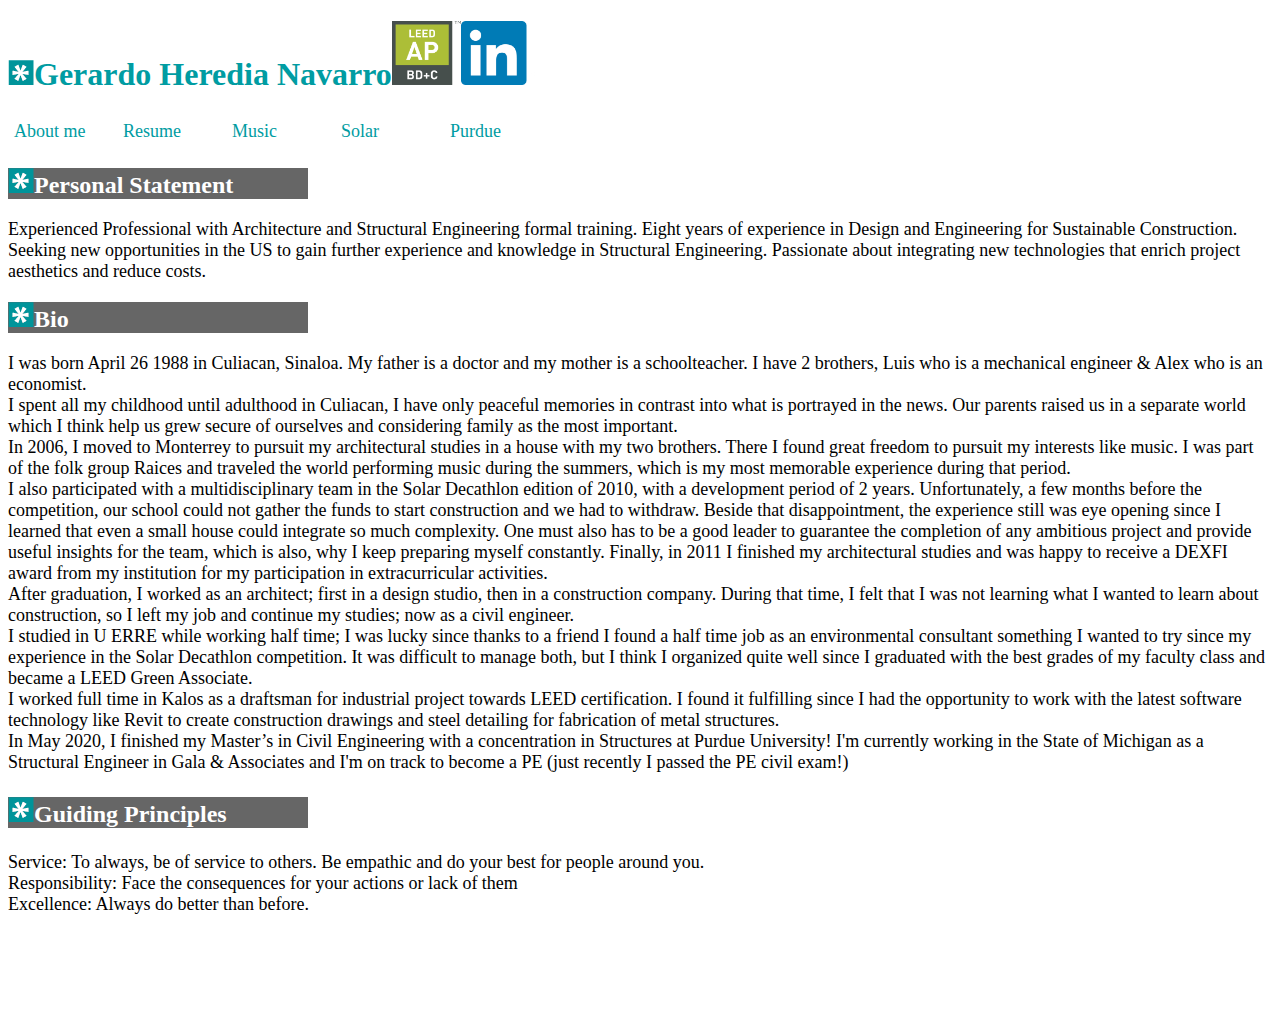
<file: index.html>
<!DOCTYPE html PUBLIC "-//W3C//DTD XHTML 1.0 Transitional//EN" "http://www.w3.org/TR/xhtml1/DTD/xhtml1-transitional.dtd">
<html xmlns="http://www.w3.org/1999/xhtml">
<head>
<!-- Global site tag (gtag.js) - Google Analytics -->
<script async src="https://www.googletagmanager.com/gtag/js?id=G-9MCH1Y77EP"></script>
<script>
  window.dataLayer = window.dataLayer || [];
  function gtag(){dataLayer.push(arguments);}
  gtag('js', new Date());

  gtag('config', 'G-9MCH1Y77EP');
</script>
<meta http-equiv="Content-Type" content="text/html; charset=utf-8" />
<title>About me</title>
<link href="EstilosCSS.css" rel="stylesheet" type="text/css" />
<style type="text/css">
a:link {
	color: #009CA2;
	text-decoration: none;
}
a:visited {
	text-decoration: none;
}
a:hover {
	text-decoration: underline;
	color: #0F4C81;
}
a:active {
	text-decoration: none;
	color: #666;
}
</style>
</head>

<body>
<h1 class="CVGreen"><img src="aster.png" width="26" height="25" alt="aster" />Gerardo Heredia Navarro<img src="leed-bd+c_rgb.png" width="69" height="64" alt="leed" /><a href="https://www.linkedin.com/in/gerardoheredia/"><img src="linkedin.png" width="74" height="64" alt="linkedin" /></a></h1>
<table width="550" border="0" cellspacing="5">
  <tr class="ParrafoM">
    <td width="100"><a href="index.html">About me</a></td>
    <td width="100"><a href="resume.html">Resume</a></td>
    <td width="100"><a href="music.html">Music</a></td>
    <td width="100"><a href="solar.html">Solar</a></td>
    <td width="100"><a href="purdue.html">Purdue</a></td>
  </tr>
</table>
<h2 class="Header2"><span class="CVGreen"><img src="aster.png" width="26" height="25" alt="aster" /></span>Personal Statement</h2>
<p class="ParrafoM">Experienced Professional with Architecture and Structural Engineering formal training. Eight years of experience in Design and Engineering for Sustainable Construction. Seeking new opportunities in the US to gain further experience and knowledge in Structural Engineering. Passionate about integrating new technologies that enrich project aesthetics and reduce costs. </p>
<h2 class="Header2"><span class="CVGreen"><img src="aster.png" width="26" height="25" alt="aster" /></span>Bio</h2>
<p class="ParrafoM">I was born  April 26 1988 in Culiacan, Sinaloa. My father is a doctor and my mother is a schoolteacher.  I have 2 brothers, Luis who is a mechanical engineer &amp; Alex who is an  economist.<br />
  I spent all  my childhood until adulthood in Culiacan, I have only peaceful memories in  contrast into what is portrayed in the news. Our parents raised us in a  separate world which I think help us grew secure of ourselves and considering  family as the most important.<br />
  In 2006, I  moved to Monterrey to pursuit my architectural studies in a house with my two  brothers. There I found great freedom to pursuit my interests like music. I was  part of the folk group Raices and traveled the world performing music during  the summers, which is my most memorable experience during that period.<br />
  I also participated  with a multidisciplinary team in the Solar Decathlon edition of 2010, with a  development period of 2 years. Unfortunately, a few months before the  competition, our school could not gather the funds to start construction and we  had to withdraw. Beside that disappointment, the experience still was eye  opening since I learned that even a small house could integrate so much  complexity. One must also has to be a good leader to guarantee the completion  of any ambitious project and provide useful insights for the team, which is also,  why I keep preparing myself constantly. Finally, in 2011 I finished my  architectural studies and was happy to receive a DEXFI award from my  institution for my participation in extracurricular activities.<br />
  After graduation,  I worked as an architect; first in a design studio, then in a construction  company. During that time, I felt that I was not learning what I wanted to  learn about construction, so I left my job and continue my studies; now as a  civil engineer. <br />
  I studied  in U ERRE while working half time; I was lucky since thanks to a friend I found  a half time job as an environmental consultant something I wanted to try since  my experience in the Solar Decathlon competition. It was difficult to manage  both, but I think I organized quite well since I graduated with the best grades  of my faculty class and became a LEED Green Associate.<br />
  I worked  full time in Kalos as a draftsman for industrial project towards LEED  certification. I found it fulfilling since I had the opportunity to work with  the latest software technology like Revit to create construction drawings and  steel detailing for fabrication of metal structures. <br />
In May 2020, I finished my Master’s in Civil Engineering with a  concentration in Structures at Purdue University!
I'm currently working in the State of Michigan as a Structural Engineer in Gala & Associates and I'm on track to become a PE (just recently I passed the PE civil exam!)</p>
<p class="Header2"><strong><span class="CVGreen"><img src="aster.png" width="26" height="25" alt="aster" /></span>Guiding Principles</strong></p>
<p class="ParrafoM">Service: To  always, be of service to others. Be empathic and do your best for people around  you.<br />
Responsibility:  Face the consequences for your actions or lack of them<br />
Excellence:  Always do better than before.</p>
<p><br />
</p>
<p>&nbsp;</p>
<p>&nbsp;</p>
</body>
</html>
</file>
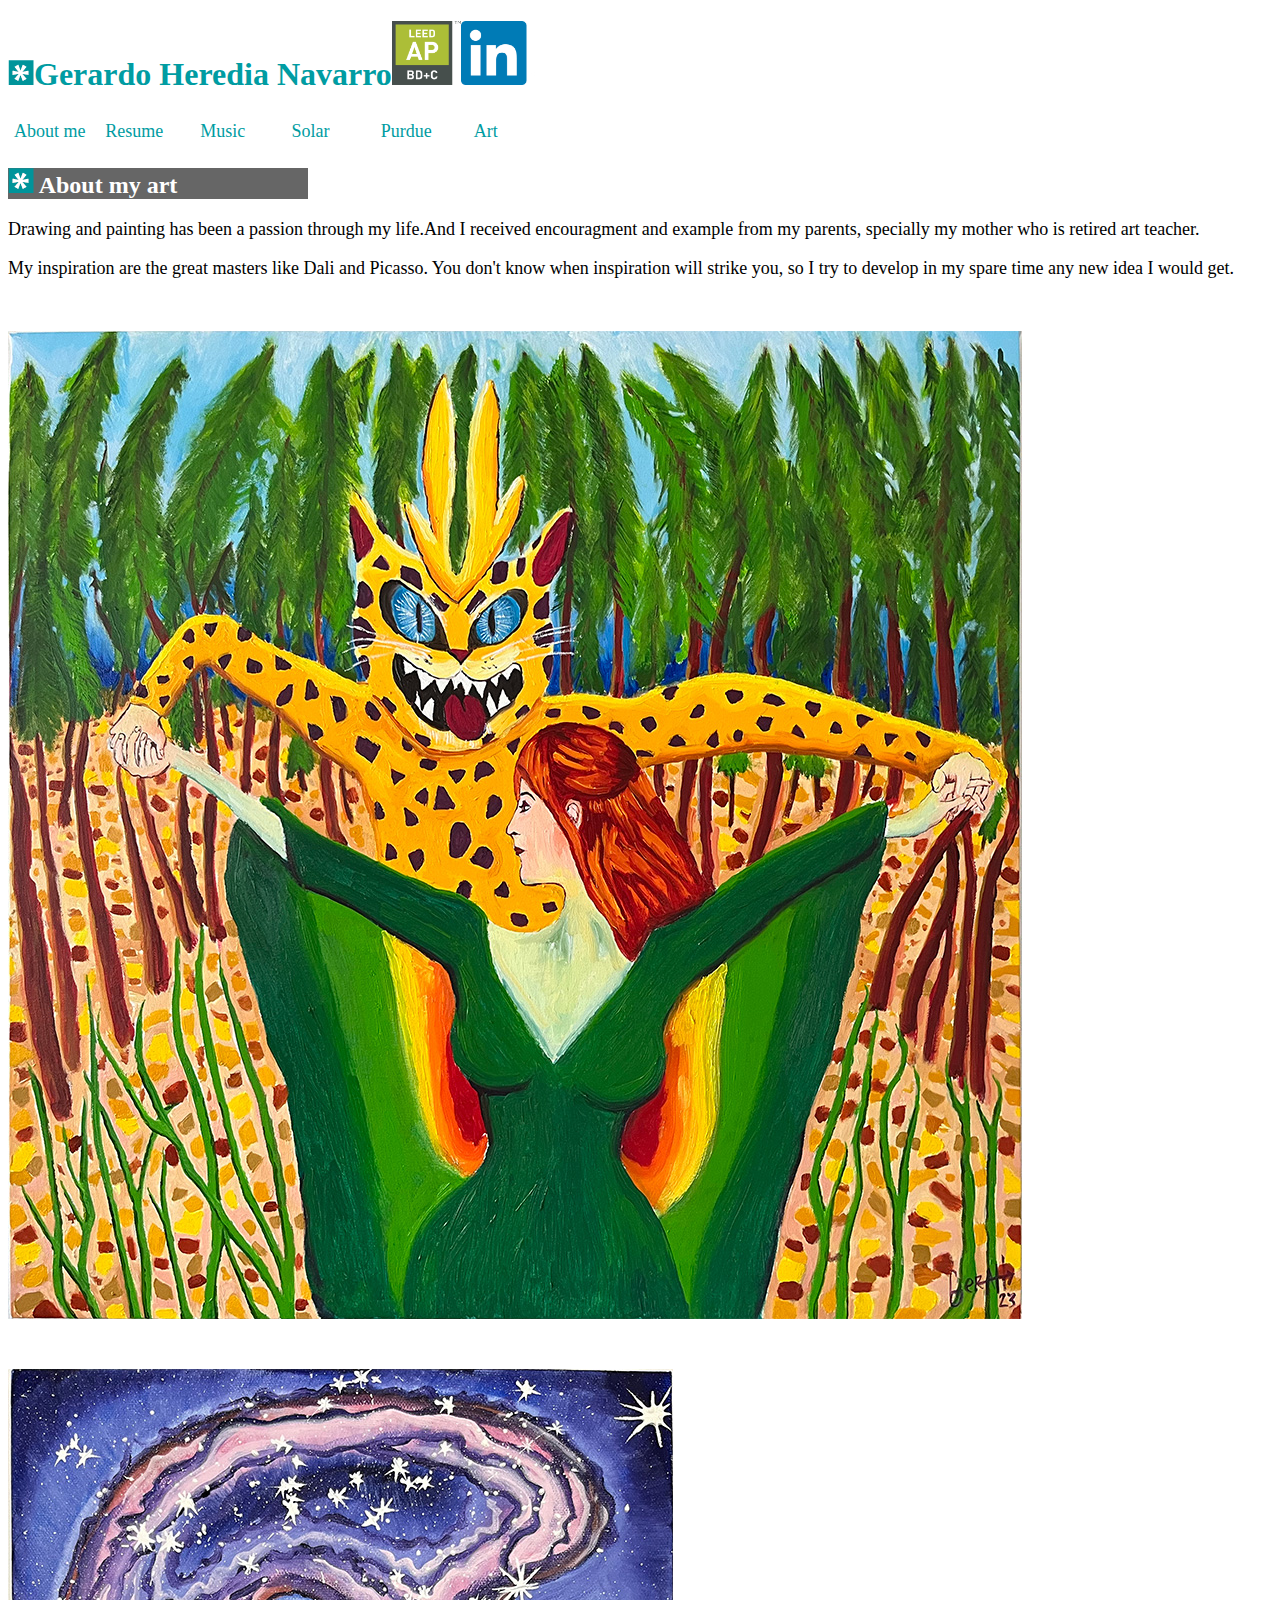
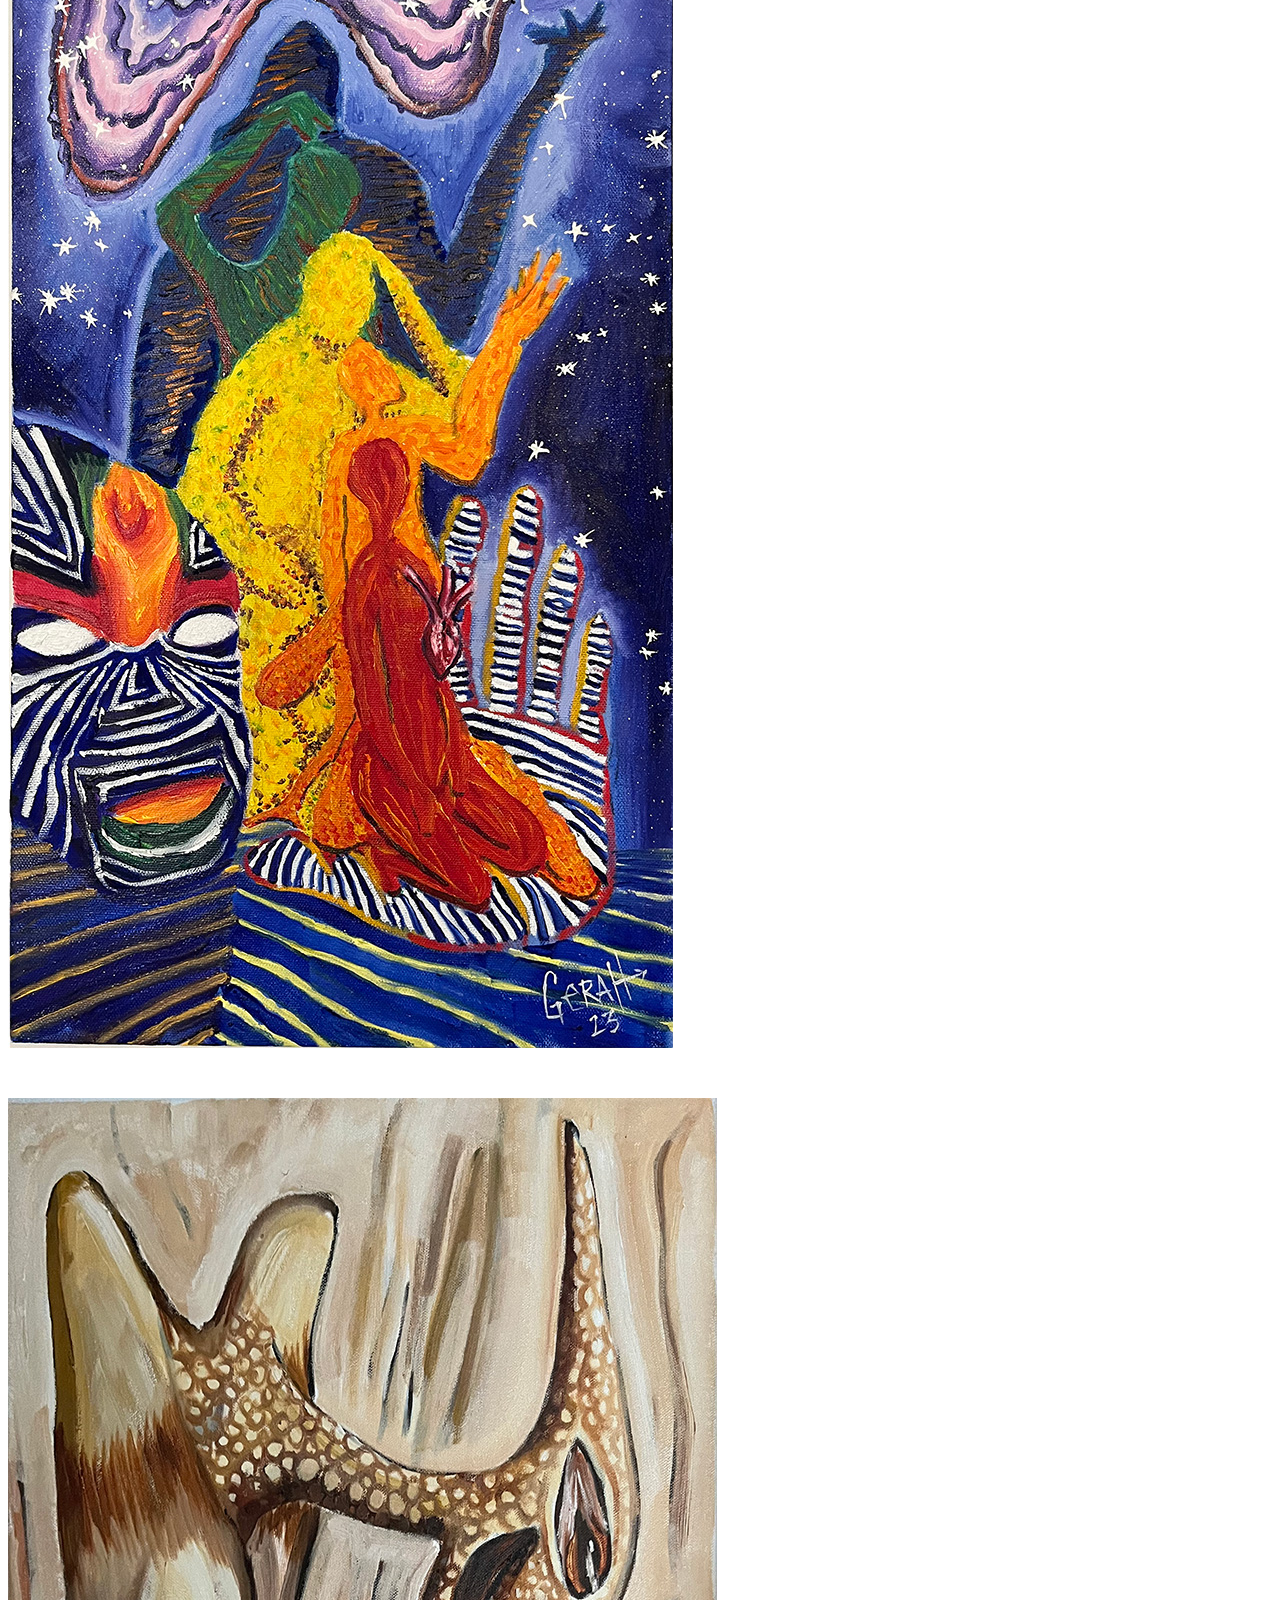
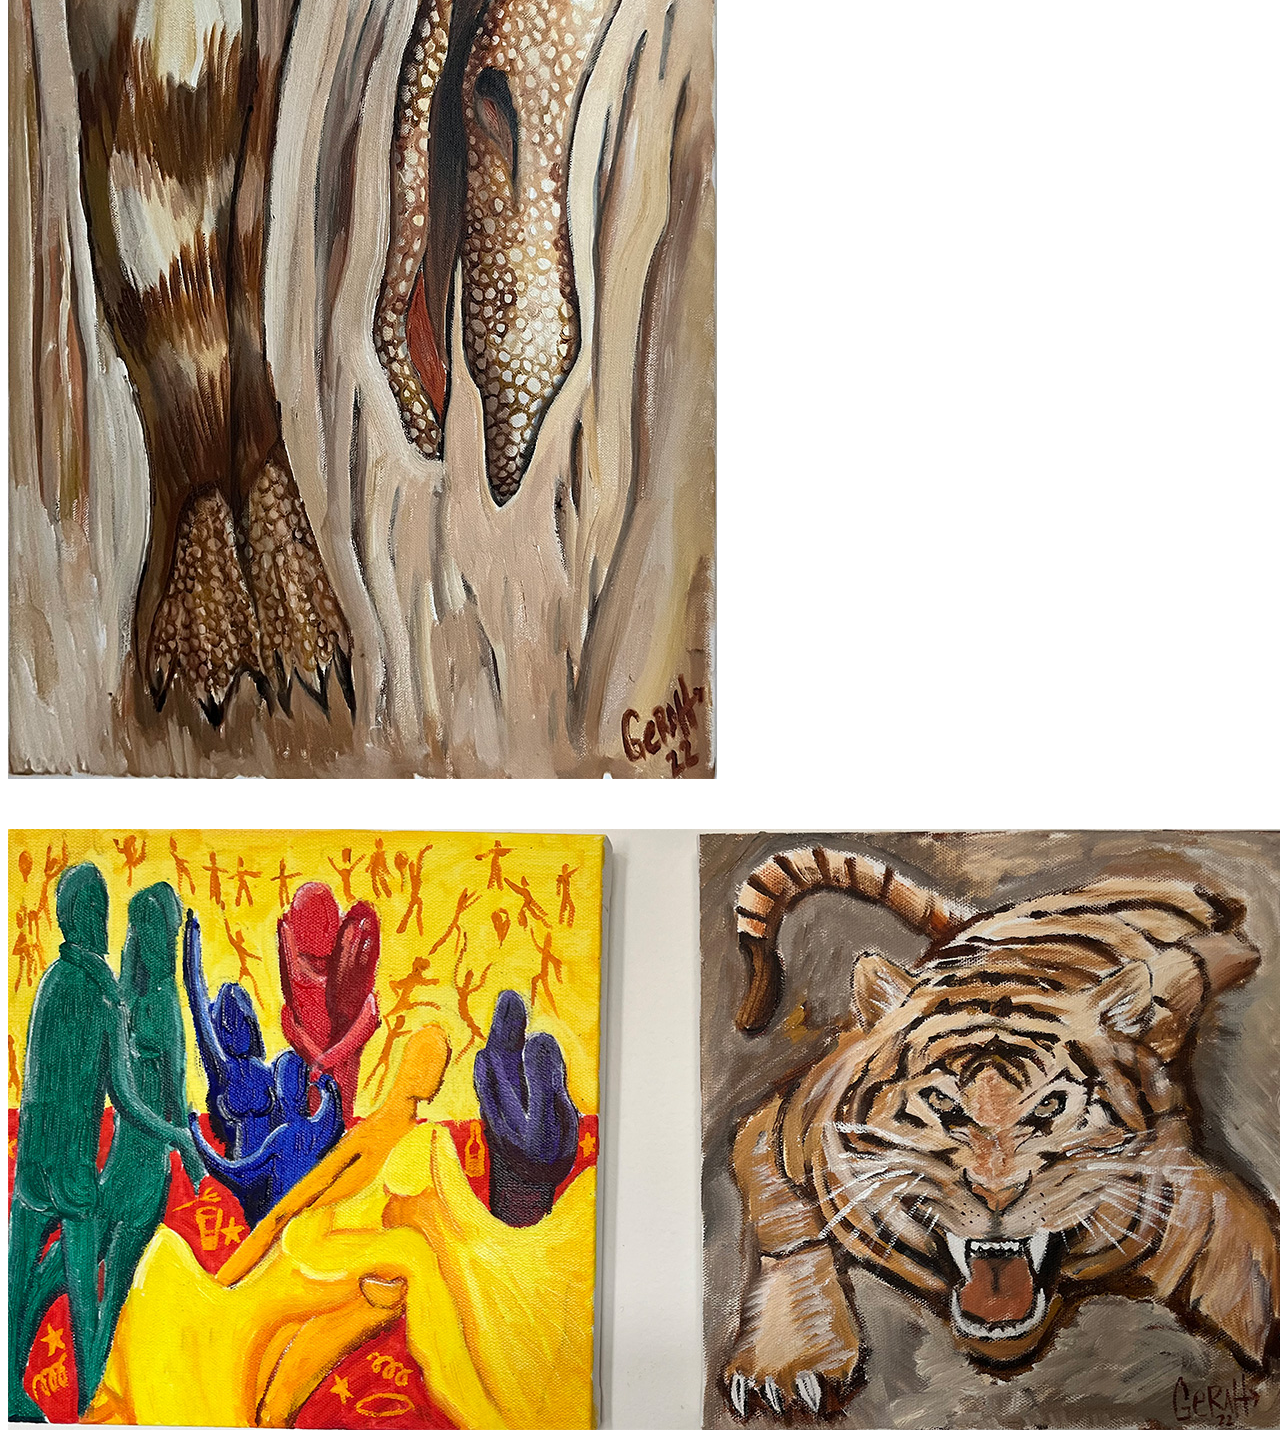
<file: art.html>
<!DOCTYPE html PUBLIC "-//W3C//DTD XHTML 1.0 Transitional//EN" "http://www.w3.org/TR/xhtml1/DTD/xhtml1-transitional.dtd">
<html xmlns="http://www.w3.org/1999/xhtml">
<head>
<meta http-equiv="Content-Type" content="text/html; charset=utf-8" />
<title>Art</title>
<link href="EstilosCSS.css" rel="stylesheet" type="text/css" />
<style type="text/css">
a:link {
	color: #009CA2;
	text-decoration: none;
}
a:visited {
	text-decoration: none;
}
a:hover {
	text-decoration: underline;
	color: #0F4C81;
}
a:active {
	text-decoration: none;
	color: #666;
}
</style>
</head>

<body>
<h1 class="CVGreen"><img src="aster.png" width="26" height="25" alt="aster" />Gerardo Heredia Navarro<img src="leed-bd+c_rgb.png" width="69" height="64" alt="leed" /><a href="https://www.linkedin.com/in/gerardoheredia/"><img src="linkedin.png" width="74" height="64" alt="linkedin" /></a></h1>
<table width="550" border="0" cellspacing="5">
  <tr class="ParrafoM">
    <td width="100"><a href="index.html">About me</a></td>
    <td width="100"><a href="resume.html">Resume</a></td>
    <td width="100"><a href="music.html">Music</a></td>
    <td width="100"><a href="solar.html">Solar</a></td>
    <td width="100"><a href="purdue.html">Purdue</a></td>
	<td width="100"><a href="art.html">Art</a></td>
  </tr>
</table>
<h2 class="Header2"><img src="aster.png" alt="aster" width="26" height="25" hspace="0" vspace="0" /> About my art</h2>
<p class="ParrafoM">Drawing and painting has been a passion through my life.And I received encouragment and example from my parents, specially my mother who is retired art teacher.</p>
<p class="ParrafoM"><span class="ParrafoM"><span class="ParrafoM">  My inspiration are the great masters like Dali and Picasso. You don't know when inspiration will strike you, so I try to develop in my spare time any new idea I would get.&nbsp;&nbsp;</span></span></p>
<p><br />
</p>
<img src="art-tecuan.jpg" width="1014" height="988" alt=""/>

<p><br />
</p>
<img src="art-spwh.jpg" width="665" height="1279" alt=""/>
<p>&nbsp;</p>
<img src="art-ptero.jpg" width="709" height="1281" alt=""/>
<p>&nbsp;</p>
<img src="art-tn.jpg" width="1289" height="601" alt=""/>
</body>
</html>
</file>
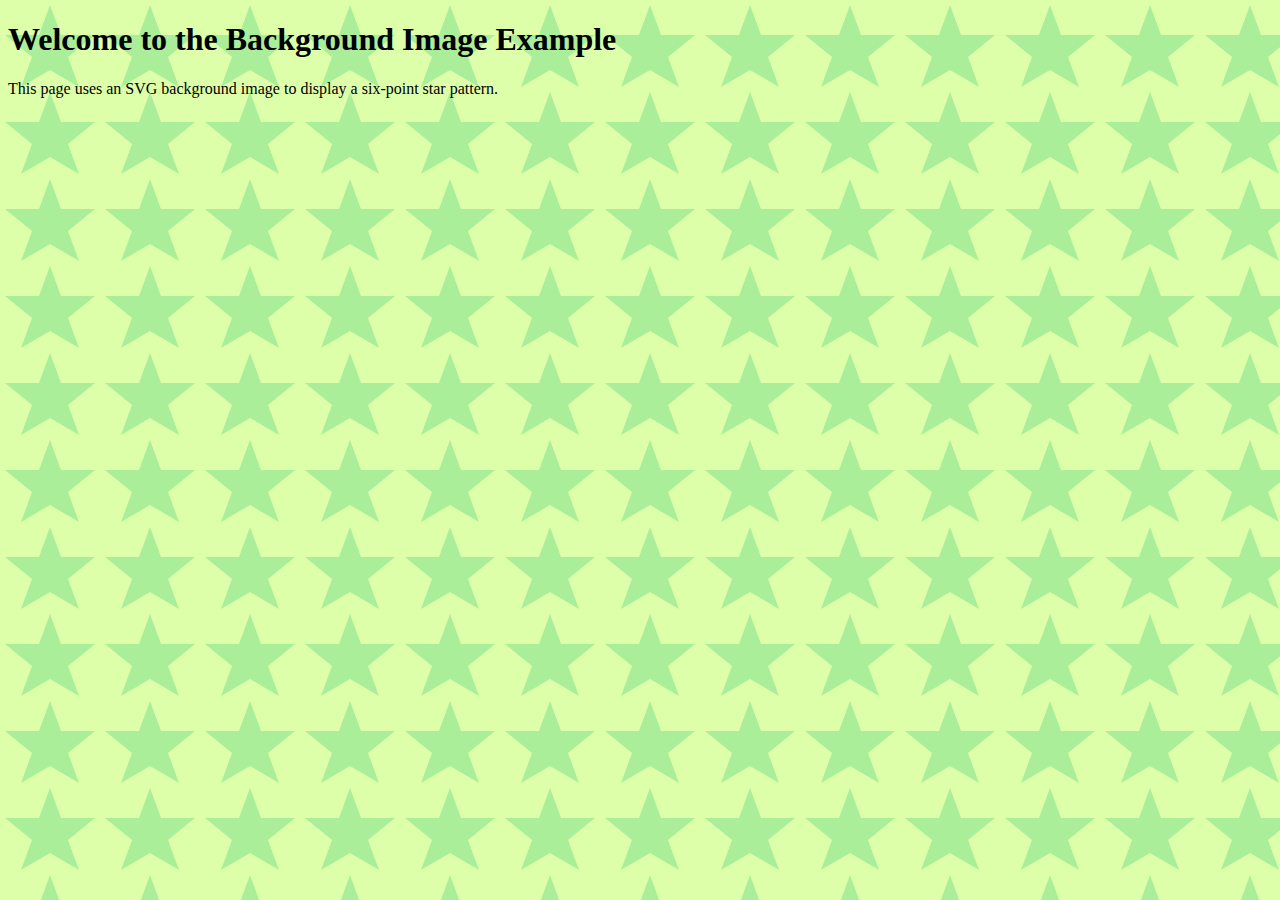
<file: index2.html>
<!DOCTYPE html>
<html lang="en">
<head>
    <meta charset="UTF-8">
    <meta name="viewport" content="width=device-width, initial-scale=1.0">
    <title>Background Image Example</title>
    <link rel="stylesheet" href="style.css">
</head>
<body>
    <h1>Welcome to the Background Image Example</h1>
    <p>This page uses an SVG background image to display a six-point star pattern.</p>
</body>
</html>
</file>
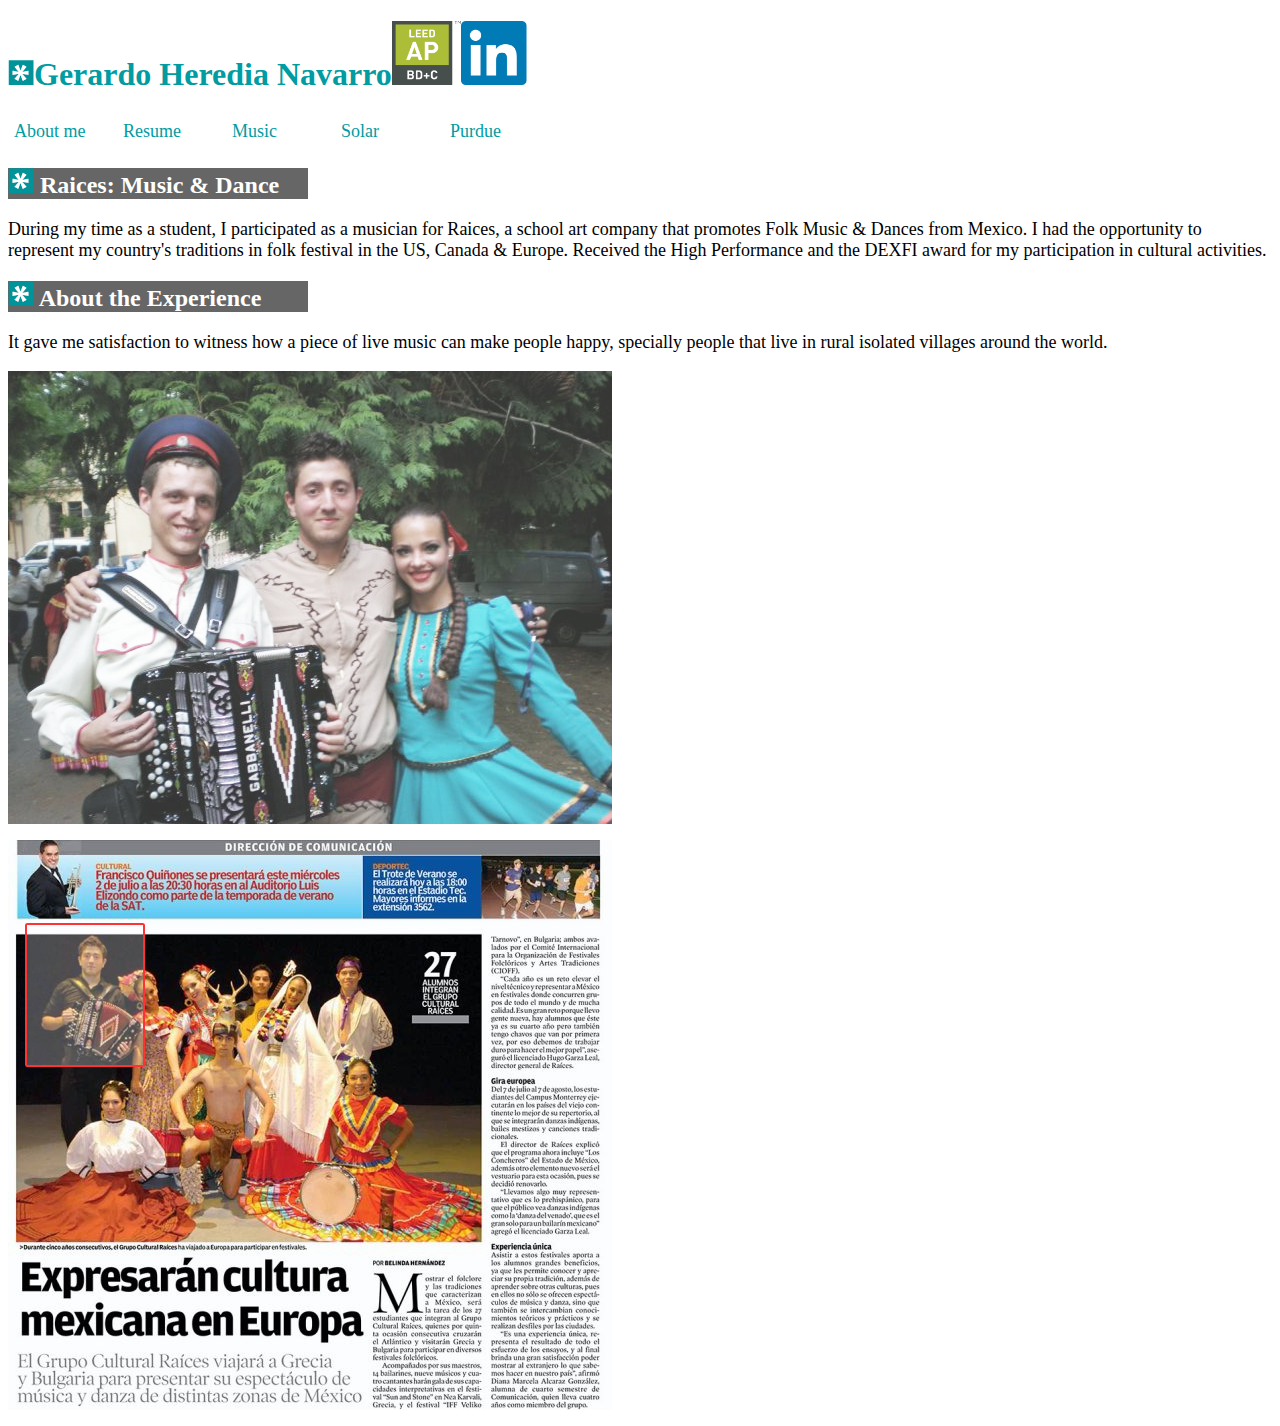
<file: music.html>
<!DOCTYPE html PUBLIC "-//W3C//DTD XHTML 1.0 Transitional//EN" "http://www.w3.org/TR/xhtml1/DTD/xhtml1-transitional.dtd">
<html xmlns="http://www.w3.org/1999/xhtml">
<head>
<meta http-equiv="Content-Type" content="text/html; charset=utf-8" />
<title>Raices</title>
<link href="EstilosCSS.css" rel="stylesheet" type="text/css" />
<style type="text/css">
a:link {
	color: #009CA2;
	text-decoration: none;
}
a:visited {
	text-decoration: none;
}
a:hover {
	text-decoration: underline;
	color: #0F4C81;
}
a:active {
	text-decoration: none;
	color: #666;
}
</style>
</head>

<body>
<h1 class="CVGreen"><img src="aster.png" width="26" height="25" alt="aster" />Gerardo Heredia Navarro<img src="leed-bd+c_rgb.png" width="69" height="64" alt="leed" /><a href="https://www.linkedin.com/in/gerardoheredia/"><img src="linkedin.png" width="74" height="64" alt="linkedin" /></a></h1>
<table width="550" border="0" cellspacing="5">
  <tr class="ParrafoM">
    <td width="100"><a href="index.html">About me</a></td>
    <td width="100"><a href="resume.html">Resume</a></td>
    <td width="100"><a href="music.html">Music</a></td>
    <td width="100"><a href="solar.html">Solar</a></td>
    <td width="100"><a href="purdue.html">Purdue</a></td>
  </tr>
</table>
<h2 class="Header2"><img src="aster.png" alt="aster" width="26" height="25" hspace="0" vspace="0" /> Raices: Music &amp; Dance</h2>
<p class="ParrafoM">During my time as a student, I participated as a musician for Raices, a school art company that promotes Folk Music &amp; Dances from Mexico.  I had the opportunity to represent my country's traditions in folk festival in the US, Canada &amp; Europe. Received the High Performance and the DEXFI award for my participation in cultural activities. </p>
<h2 class="Header2"><img src="aster.png" alt="aster" width="26" height="25" hspace="0" vspace="0" /> About the Experience</h2>
<p class="ParrafoM">It  gave me satisfaction to witness how a piece of live music can make people happy,  specially people that live in rural isolated villages around the world.</p>
<p><img src="Raices2.jpg" width="604" height="453" alt="Raices2" /></p>
<p><img src="Raices1.jpg" width="604" height="570" alt="Raices1" /></p>
</body>
</html>
</file>
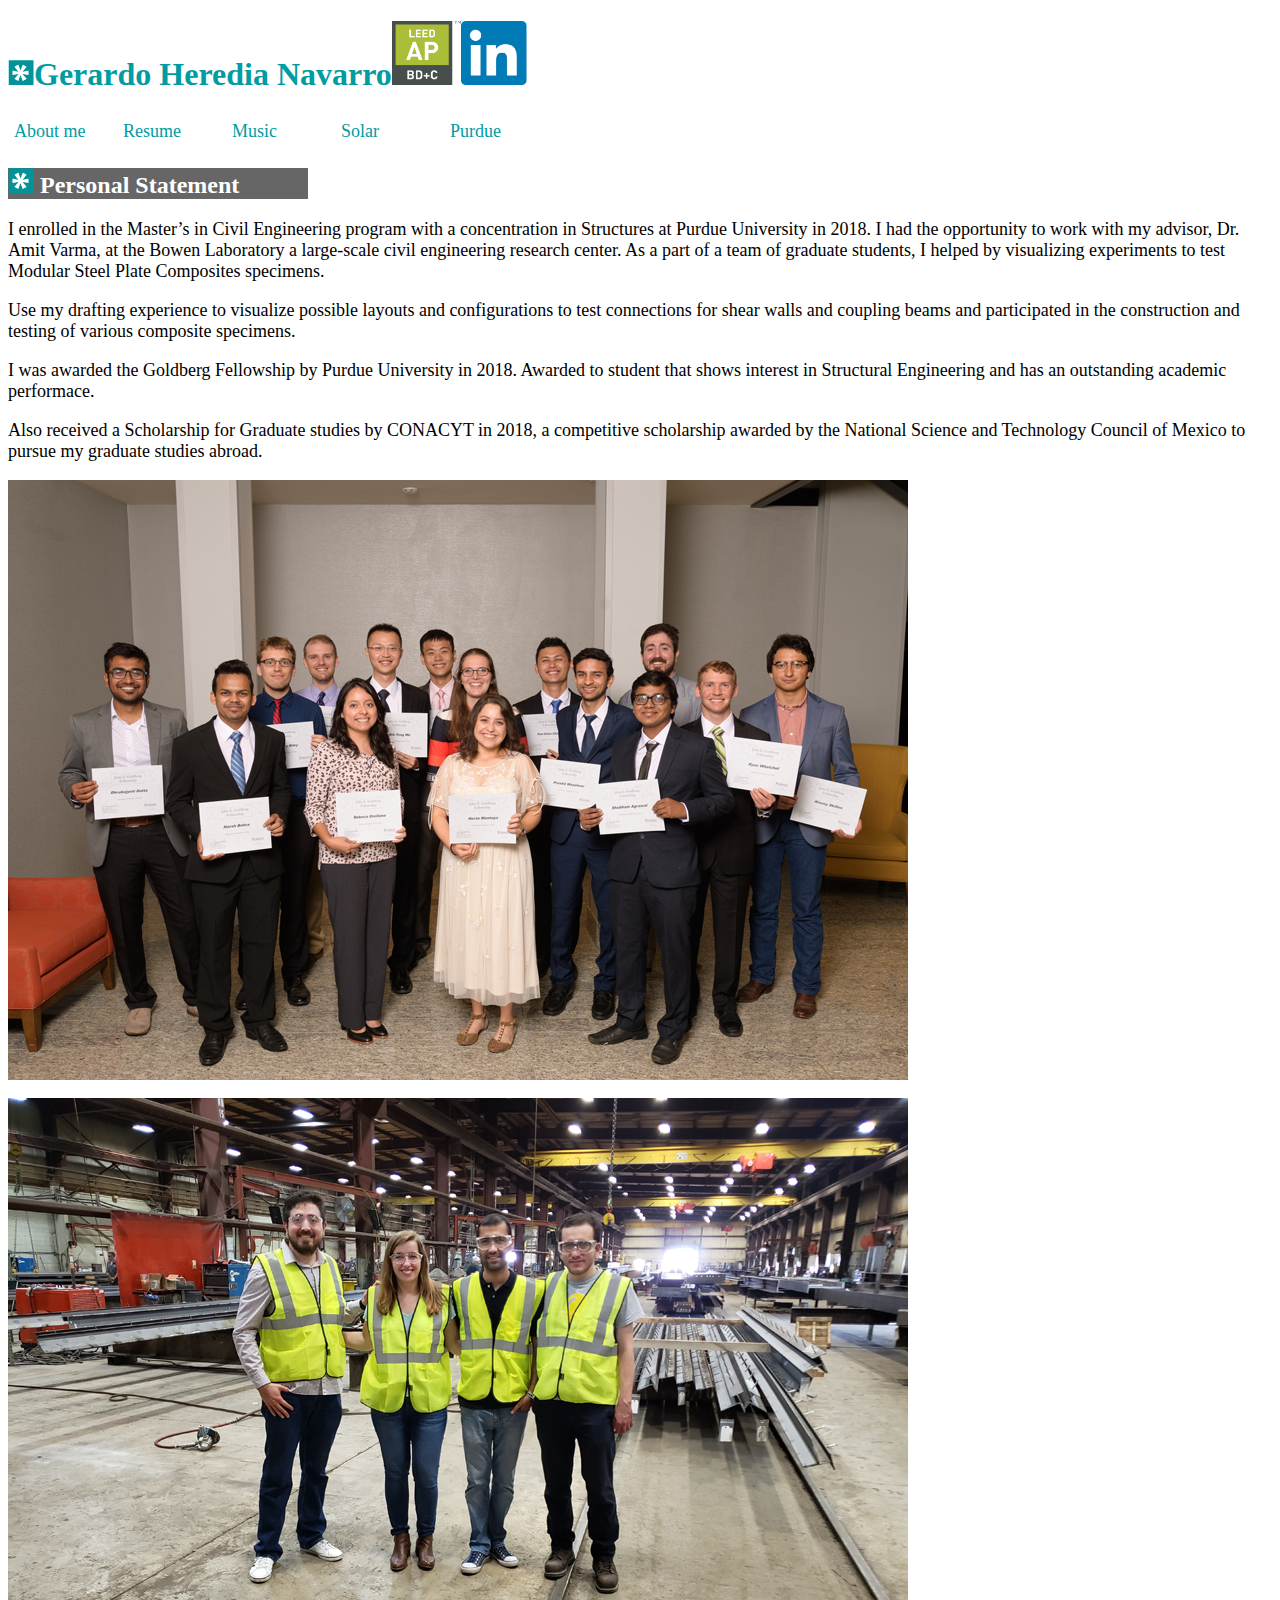
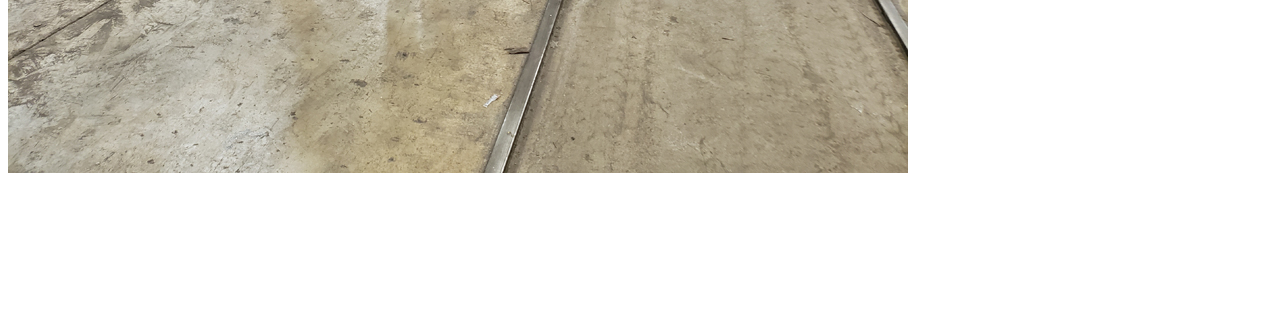
<file: purdue.html>
<!DOCTYPE html PUBLIC "-//W3C//DTD XHTML 1.0 Transitional//EN" "http://www.w3.org/TR/xhtml1/DTD/xhtml1-transitional.dtd">
<html xmlns="http://www.w3.org/1999/xhtml">
<head>
<!-- Global site tag (gtag.js) - Google Analytics -->
<script async src="https://www.googletagmanager.com/gtag/js?id=G-9MCH1Y77EP"></script>
<script>
  window.dataLayer = window.dataLayer || [];
  function gtag(){dataLayer.push(arguments);}
  gtag('js', new Date());

  gtag('config', 'G-9MCH1Y77EP');
</script>
<meta http-equiv="Content-Type" content="text/html; charset=utf-8" />
<title>Purdue University</title>
<link href="EstilosCSS.css" rel="stylesheet" type="text/css" />
<style type="text/css">
a:link {
	color: #009CA2;
	text-decoration: none;
}
a:visited {
	text-decoration: none;
}
a:hover {
	text-decoration: underline;
	color: #0F4C81;
}
a:active {
	text-decoration: none;
	color: #666;
}
</style>
</head>

<body>
<h1 class="CVGreen"><img src="aster.png" width="26" height="25" alt="aster" />Gerardo Heredia Navarro<img src="leed-bd+c_rgb.png" width="69" height="64" alt="leed" /><a href="https://www.linkedin.com/in/gerardoheredia/"><img src="linkedin.png" width="74" height="64" alt="linkedin" /></a></h1>
<table width="550" border="0" cellspacing="5">
  <tr class="ParrafoM">
    <td width="100"><a href="index.html">About me</a></td>
    <td width="100"><a href="resume.html">Resume</a></td>
    <td width="100"><a href="music.html">Music</a></td>
    <td width="100"><a href="solar.html">Solar</a></td>
    <td width="100"><a href="purdue.html">Purdue</a></td>
  </tr>
</table>
<h2 class="Header2"><img src="aster.png" alt="aster" width="26" height="25" hspace="0" vspace="0" /> Personal Statement</h2>
<p class="ParrafoM">I enrolled in the Master’s in Civil Engineering program with a  concentration in Structures at Purdue University in 2018. I had the opportunity to work with<span class="ParrafoM"><span class="ParrafoM"> my advisor, Dr. Amit Varma, at the Bowen Laboratory a large-scale civil engineering research center. As a part of a team of graduate students, I helped by visualizing experiments to test Modular Steel Plate Composites specimens. </span></span></p>
<p class="ParrafoM"><span class="ParrafoM"><span class="ParrafoM">  Use my drafting experience to visualize possible layouts and configurations to test connections for shear walls and coupling beams and participated in the construction and testing of various composite specimens.</span></span></p>
<p class="ParrafoM">I was awarded the Goldberg Fellowship by  Purdue University in 2018.   Awarded to student that shows interest in Structural Engineering and has an outstanding academic performace.</p>
<p class="ParrafoM"> Also received a Scholarship for Graduate studies by  CONACYT in 2018, a competitive scholarship awarded by the National Science and Technology Council of Mexico to pursue my graduate studies abroad.</p>
<p class="ParrafoM"><img src="Purdue2.jpg" width="900" height="600" alt="Purdue2" /></p>
<p class="ParrafoM"><img src="Purdue1.jpg" width="900" height="675" alt="Purdue 1" /></p>
<p><br />
</p>
<p><br />
</p>
<p>&nbsp;</p>
<p>&nbsp;</p>
</body>
</html>
</file>
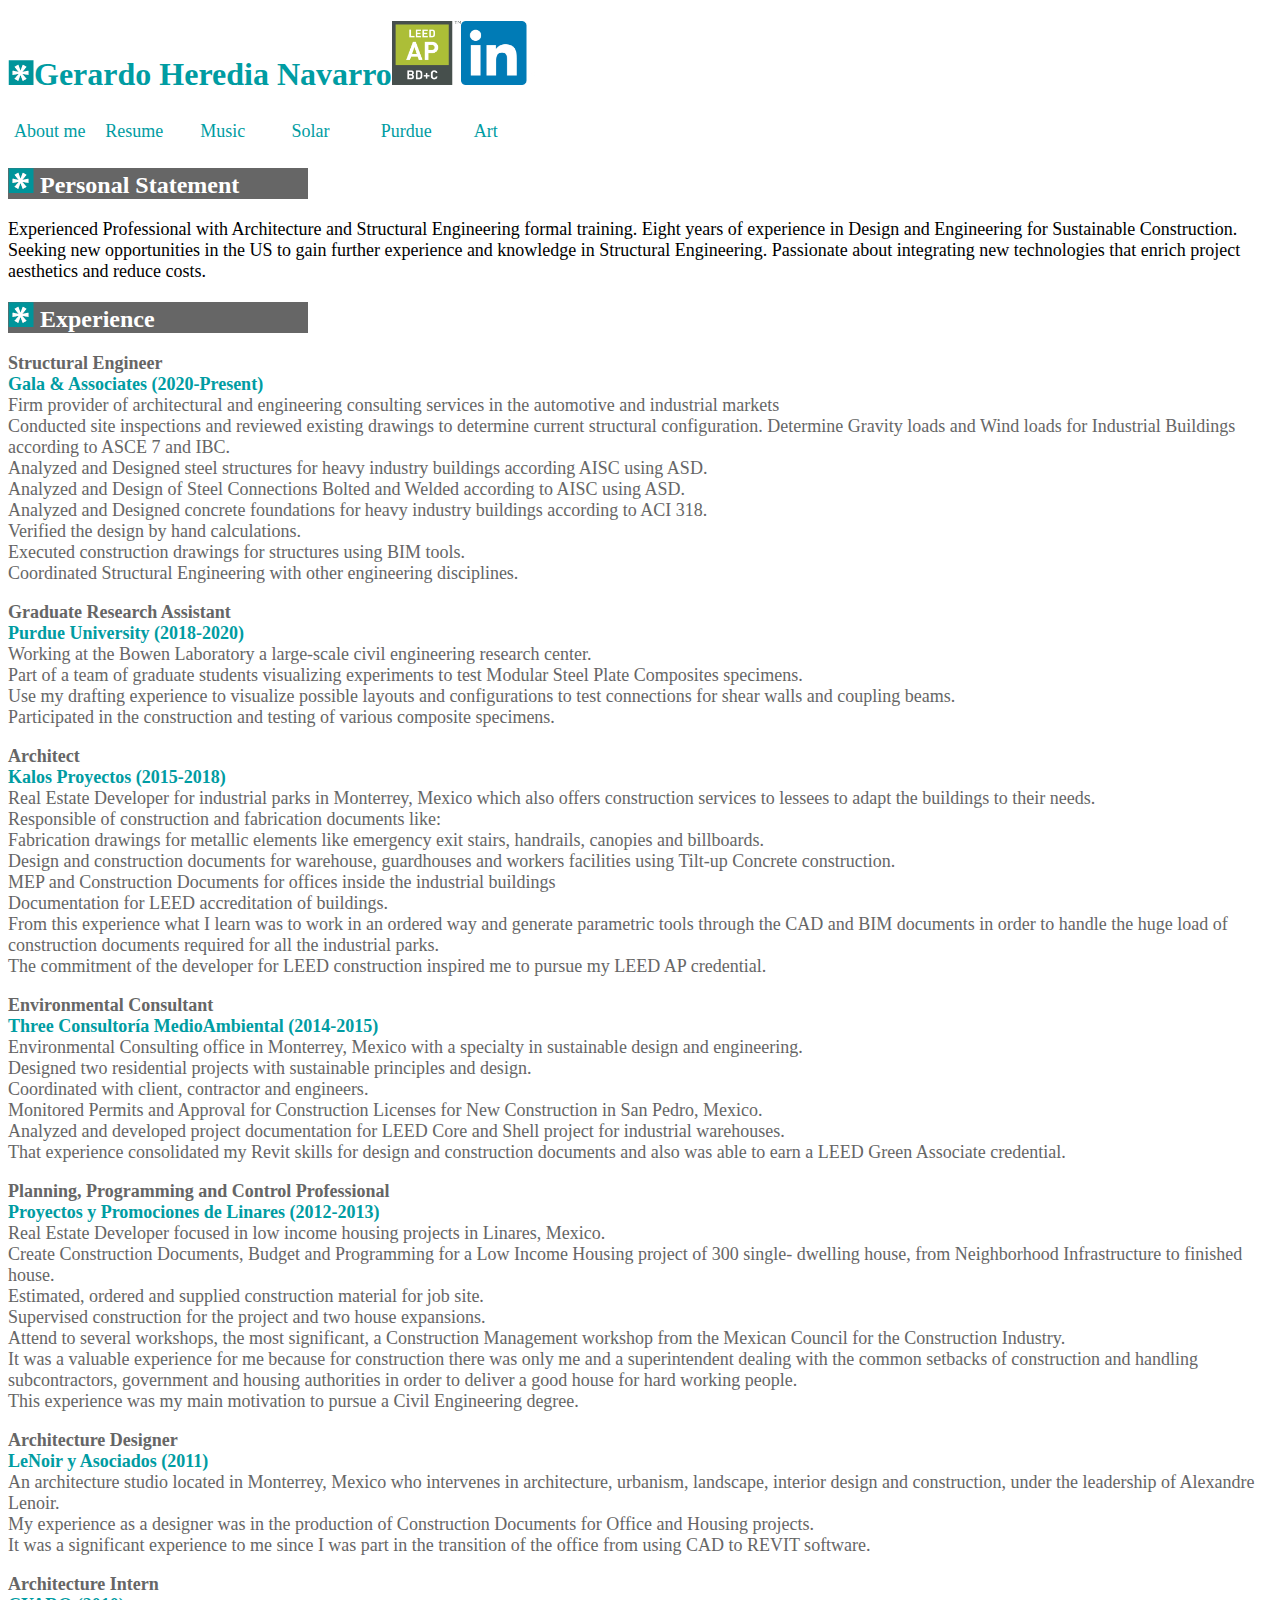
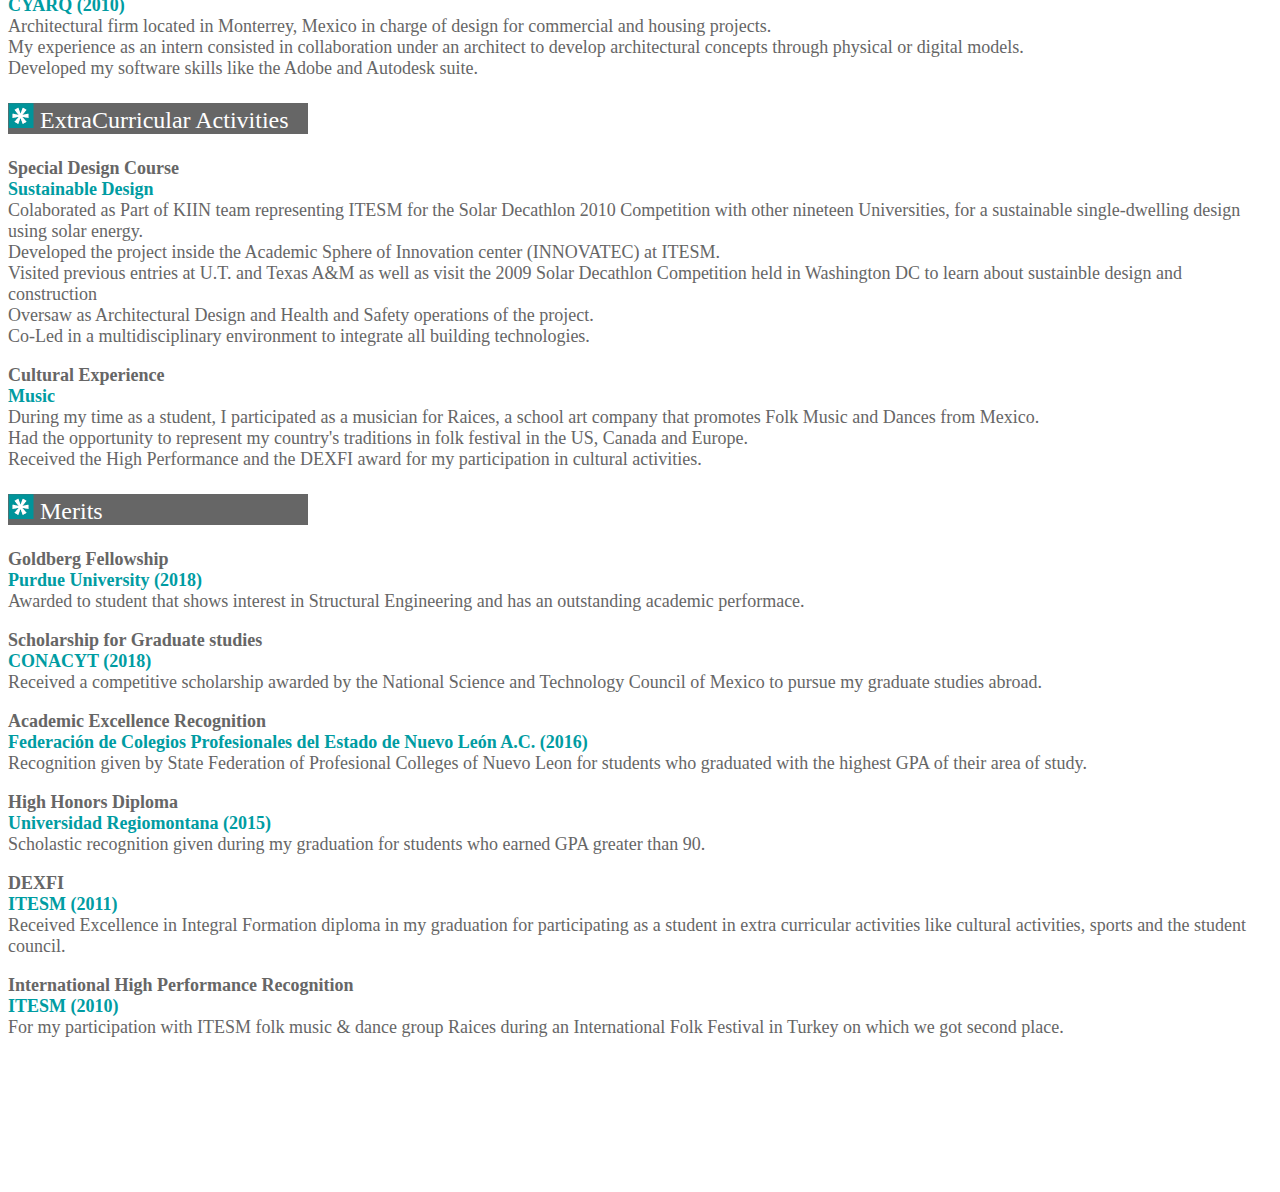
<file: resume.html>
<!DOCTYPE html PUBLIC "-//W3C//DTD XHTML 1.0 Transitional//EN" "http://www.w3.org/TR/xhtml1/DTD/xhtml1-transitional.dtd">
<html xmlns="http://www.w3.org/1999/xhtml">
<head>
<meta http-equiv="Content-Type" content="text/html; charset=utf-8" />
<title>Resume</title>
<link href="EstilosCSS.css" rel="stylesheet" type="text/css" />
<style type="text/css">
a:link {
	color: #009CA2;
	text-decoration: none;
}
a:visited {
	text-decoration: none;
}
a:hover {
	text-decoration: underline;
	color: #0F4C81;
}
a:active {
	text-decoration: none;
	color: #666;
}
</style>
</head>

<body>
<h1 class="CVGreen"><img src="aster.png" width="26" height="25" alt="aster" />Gerardo Heredia Navarro<img src="leed-bd+c_rgb.png" width="69" height="64" alt="leed" /><a href="https://www.linkedin.com/in/gerardoheredia/"><img src="linkedin.png" width="74" height="64" alt="linkedin" /></a></h1>
<table width="550" border="0" cellspacing="5">
  <tr class="ParrafoM">
    <td width="100"><a href="index.html">About me</a></td>
    <td width="100"><a href="resume.html">Resume</a></td>
    <td width="100"><a href="music.html">Music</a></td>
    <td width="100"><a href="solar.html">Solar</a></td>
    <td width="100"><a href="purdue.html">Purdue</a></td>
	<td width="100"><a href="art.html">Art</a></td>
  </tr>
</table>
<h2 class="Header2"><img src="aster.png" alt="aster" width="26" height="25" hspace="0" vspace="0" /> Personal Statement</h2>
<p class="ParrafoM">Experienced Professional with Architecture and Structural Engineering formal training. Eight years of experience in Design and Engineering for Sustainable Construction. Seeking new opportunities in the US to gain further experience and knowledge in Structural Engineering. Passionate about integrating new technologies that enrich project aesthetics and reduce costs. </p>
<h2 class="Header2"><img src="aster.png" alt="aster" width="26" height="25" hspace="0" vspace="0" /> Experience</h2>
<p class="Header3"><strong>Structural Engineer</strong><br />
  <span class="Header3gr">Gala & Associates (2020-Present)</span><br />
  <span class="ParrafoM"><span class="ParrafoM">Firm provider of architectural and engineering consulting services in the automotive and industrial markets<br />
  Conducted site inspections and reviewed existing drawings to determine current structural configuration. 
  Determine Gravity loads and Wind loads for Industrial Buildings according to ASCE 7 and IBC.<br />
  Analyzed and Designed steel structures for heavy industry buildings according AISC using ASD.<br />
  Analyzed and Design of Steel Connections Bolted and Welded according to AISC using ASD.<br />
  Analyzed and Designed concrete foundations for heavy industry buildings according to ACI 318.<br /> 
  Verified the design by hand calculations.<br />
  Executed construction drawings for structures using BIM tools.<br />
  Coordinated Structural Engineering with other engineering disciplines.</span></span></p>
<p class="Header3">
<p class="Header3"><strong>Graduate Research Assistant</strong><br />
  <span class="Header3gr">Purdue University (2018-2020)</span><br />
  <span class="ParrafoM"><span class="ParrafoM">Working at the Bowen Laboratory a large-scale civil engineering research center.<br />
  Part of a team of graduate students visualizing experiments to test Modular Steel Plate Composites specimens. <br />
  Use my drafting experience to visualize possible layouts and configurations to test connections for shear walls and coupling beams. <br />
Participated in the construction and testing of various composite specimens.</span></span></p>
<p class="Header3">
  Architect<br />
  <span class="Header3gr">Kalos Proyectos (2015-2018) </span><br />
  <span class="ParrafoM">Real Estate Developer for industrial parks in Monterrey, Mexico which also offers construction services to lessees to adapt the buildings to their needs.<br />
  Responsible of construction and fabrication documents like:<br />
  Fabrication drawings for metallic elements like emergency exit stairs, handrails, canopies and billboards.<br />
  Design and construction documents for warehouse, guardhouses and workers facilities using Tilt-up Concrete construction.<br />
  MEP and Construction Documents for offices inside the industrial buildings<br />
  Documentation for LEED accreditation of buildings.<br />
  From this experience what I learn was to work in an ordered way and generate parametric tools through the CAD and BIM documents in order to handle the huge load of construction documents required for all the industrial parks. <br />
The commitment of the developer for LEED construction inspired me to pursue my LEED AP credential.</span></p>
<p class="Header3">Environmental Consultant<br />
  <span class="Header3gr">Three Consultoría MedioAmbiental (2014-2015) </span><br />
  <span class="ParrafoM">Environmental Consulting office in Monterrey, Mexico with a specialty in sustainable design and engineering.<br />
  Designed two residential projects with sustainable principles and design. <br />
  Coordinated with client, contractor and engineers.<br />
  Monitored Permits and Approval for Construction Licenses for New Construction in San Pedro, Mexico.<br />
  Analyzed and developed project documentation for LEED Core and Shell project for industrial warehouses.<br />
That experience consolidated my Revit skills for design and construction documents and also was able to earn a LEED Green Associate credential.</span></p>
<p class="Header3"> <span class="Header3">Planning, Programming and Control Professional</span><br />
  <span class="Header3gr">Proyectos y Promociones de Linares (2012-2013)</span><br />
  <span class="ParrafoM">Real Estate Developer focused in low income housing projects in Linares, Mexico.<br />
  Create Construction Documents, Budget and Programming for a Low Income Housing project of 300 single- dwelling house, from Neighborhood Infrastructure to finished house.<br />
  Estimated, ordered and supplied construction material for job site.<br />
  Supervised construction for the project and two house expansions.<br />
  Attend to several workshops, the most significant, a Construction Management workshop from the Mexican Council for the Construction Industry.<br />
  It was a valuable experience for me because for construction there was only me and a superintendent dealing with the common setbacks of construction and handling subcontractors, government and housing authorities in order to deliver a good house for hard working people. <br />
  This experience was my main motivation to pursue a Civil Engineering degree.</span></p>
<p class="Header3">Architecture Designer <br />
  <span class="Header3gr">LeNoir y Asociados (2011) </span><br />
  <span class="ParrafoM">An architecture studio located in Monterrey, Mexico who intervenes in architecture, urbanism, landscape, interior design and construction, under the leadership of Alexandre Lenoir. <br />
  My experience as a designer was in the production of Construction Documents for Office and Housing projects. <br />
It was a significant experience to me since I was part in the transition of the office from using CAD to REVIT software. </span></p>
<p class="Header3"> Architecture Intern <br />
  <span class="Header3gr">CYARQ (2010) </span><br />
  <span class="ParrafoM">Architectural firm located in Monterrey, Mexico in charge of design for commercial and housing projects. <br />
  My experience as an intern consisted in collaboration under an architect to develop architectural concepts through physical or digital models. <br />
  Developed my software skills like the Adobe and Autodesk suite.</span></p>
<p class="Header2"><img src="aster.png" alt="aster" width="26" height="25" hspace="0" vspace="0" /> ExtraCurricular Activities</p>
<p class="Header3">Special Design Course<br />
  <span class="Header3gr">Sustainable Design</span><br />
  <span class="ParrafoM">Colaborated as Part of KIIN team representing ITESM for the Solar Decathlon 2010 Competition with other nineteen Universities, for a sustainable single-dwelling design using solar energy. <br />
  Developed the project inside the Academic Sphere of Innovation center (INNOVATEC) at ITESM.<br />
  Visited previous entries at U.T. and Texas A&amp;M as well as visit the 2009 Solar Decathlon Competition held in Washington DC to learn about sustainble design and construction<br />
  Oversaw as Architectural Design and Health and Safety operations of the project.<br />
  Co-Led in a multidisciplinary environment to integrate all building technologies.</span></p>
<p class="Header3"> Cultural Experience <br />
  <span class="Header3gr">Music</span><br />
  <span class="ParrafoM">During my time as a student, I participated as a musician for Raices, a school art company that promotes Folk Music and Dances from Mexico. <br />
  Had the opportunity to represent my country's traditions in folk festival in the US, Canada and Europe. <br />
  Received the High Performance and the DEXFI award for my participation in cultural activities. </span></p>
<p class="Header2"><img src="aster.png" alt="aster" width="26" height="25" hspace="0" vspace="0" /> Merits</p>
<p class="Header3">Goldberg Fellowship<br />
  <span class="Header3gr">Purdue University (2018)</span><br />
  <span class="ParrafoM">Awarded to student that shows interest in Structural Engineering and has an outstanding academic performace.</span></p>
<p class="Header3"> Scholarship for Graduate studies<br />
  <span class="Header3gr">CONACYT (2018)</span><br />
<span class="ParrafoM">Received a competitive scholarship awarded by the National Science and Technology Council of Mexico to pursue my graduate studies abroad.</span></p>
<p class="Header3"> Academic Excellence Recognition<br />
  <span class="Header3gr">Federación de Colegios Profesionales del Estado de Nuevo León A.C. (2016)</span><br />
<span class="ParrafoM">Recognition given by State Federation of Profesional Colleges of Nuevo Leon for students who graduated with the highest GPA of their area of study.</span></p>
<p class="Header3"> High Honors Diploma<br />
  <span class="Header3gr">Universidad Regiomontana (2015)</span><br />
<span class="ParrafoM">Scholastic recognition given during my graduation for students who earned GPA greater than 90.</span></p>
<p class="Header3"> DEXFI <br />
  <span class="Header3gr">ITESM (2011)</span><br />
<span class="ParrafoM">Received Excellence in Integral Formation diploma in my graduation for participating as a student in extra curricular activities like cultural activities, sports and the student council.</span></p>
<p class="Header3">International High Performance Recognition<br />
  <span class="Header3gr">ITESM (2010)</span><br />
<span class="ParrafoM">For my participation with ITESM folk music &amp; dance group Raices during an International Folk Festival in Turkey on which we got second place.</span></p>
<p><br />
</p>
<p><br />
</p>
<p>&nbsp;</p>
<p>&nbsp;</p>
</body>
</html>
</file>
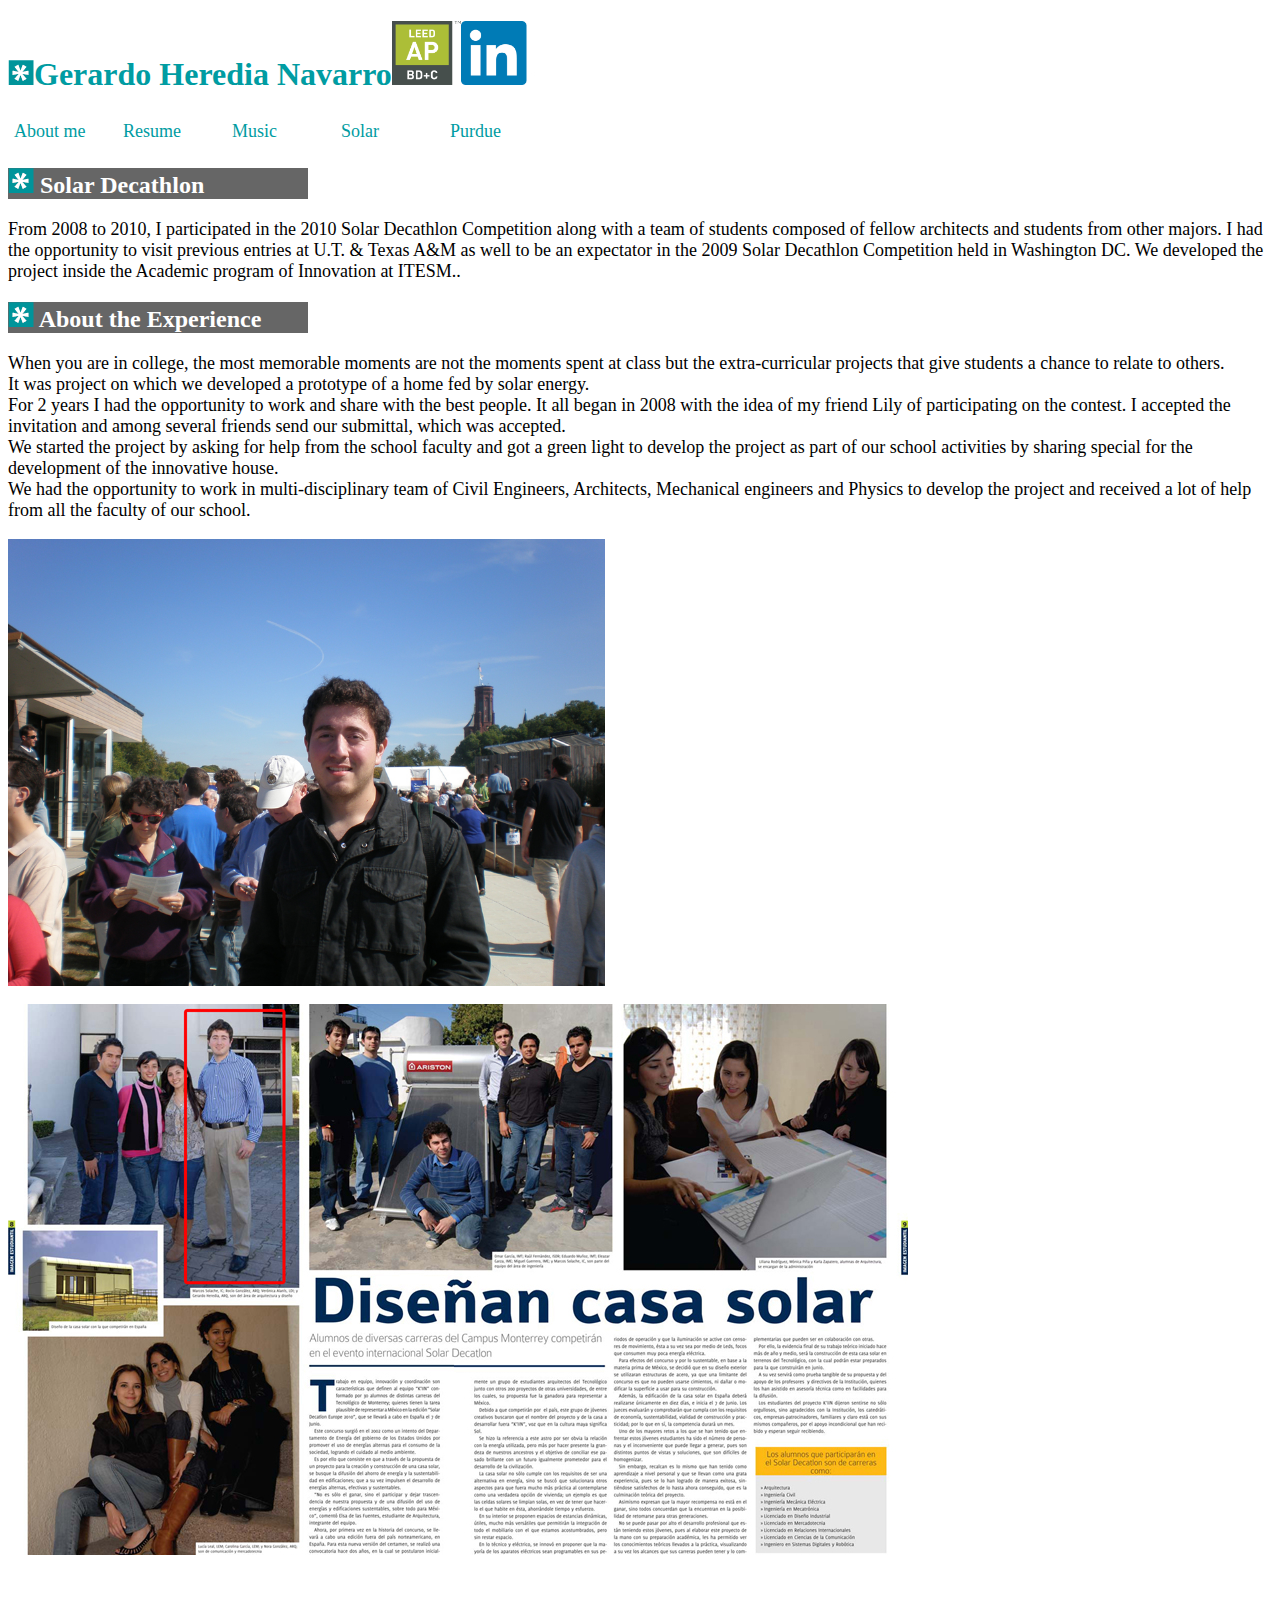
<file: solar.html>
<!DOCTYPE html PUBLIC "-//W3C//DTD XHTML 1.0 Transitional//EN" "http://www.w3.org/TR/xhtml1/DTD/xhtml1-transitional.dtd">
<html xmlns="http://www.w3.org/1999/xhtml">
<head>
<!-- Global site tag (gtag.js) - Google Analytics -->
<script async src="https://www.googletagmanager.com/gtag/js?id=G-9MCH1Y77EP"></script>
<script>
  window.dataLayer = window.dataLayer || [];
  function gtag(){dataLayer.push(arguments);}
  gtag('js', new Date());

  gtag('config', 'G-9MCH1Y77EP');
</script>
<meta http-equiv="Content-Type" content="text/html; charset=utf-8" />
<title>Solar Decathlon</title>
<link href="EstilosCSS.css" rel="stylesheet" type="text/css" />
<style type="text/css">
a:link {
	color: #009CA2;
	text-decoration: none;
}
a:hover {
	color: #0F4C81;
	text-decoration: underline;
}
a:active {
	color: #666;
	text-decoration: none;
}
a:visited {
	text-decoration: none;
}
</style>
</head>

<body>
<h1 class="CVGreen"><img src="aster.png" width="26" height="25" alt="aster" />Gerardo Heredia Navarro<img src="leed-bd+c_rgb.png" width="69" height="64" alt="leed" /><a href="https://www.linkedin.com/in/gerardoheredia/"><img src="linkedin.png" width="74" height="64" alt="linkedin" /></a></h1>
<table width="550" border="0" cellspacing="5">
  <tr class="ParrafoM">
    <td width="100"><a href="index.html">About me</a></td>
    <td width="100"><a href="resume.html">Resume</a></td>
    <td width="100"><a href="music.html">Music</a></td>
    <td width="100"><a href="solar.html">Solar</a></td>
    <td width="100"><a href="purdue.html">Purdue</a></td>
  </tr>
</table>
<h2 class="Header2"><img src="aster.png" alt="aster" width="26" height="25" hspace="0" vspace="0" /> Solar Decathlon</h2>
<p class="ParrafoM">From 2008 to 2010, I participated in the 2010 Solar Decathlon Competition along with a team of students composed of fellow architects and students from other majors. I had the opportunity to visit previous entries at U.T. &amp; Texas A&amp;M as well to be an expectator in the 2009 Solar Decathlon Competition held in Washington DC. We developed the project inside the Academic program of Innovation at ITESM.. </p>
<h2 class="Header2"><img src="aster.png" alt="aster" width="26" height="25" hspace="0" vspace="0" /> About the Experience</h2>
<p class="ParrafoM">When you  are in college, the most memorable moments are not the moments spent at class  but the extra-curricular projects that give students a chance to relate to  others.<br />
  It was  project on which we developed a prototype of a home fed by solar energy.<br />
  For 2  years I had the opportunity to work and share with the best people. It all  began in 2008 with the idea of my friend Lily of participating on the contest.  I accepted the invitation and among several friends send our submittal, which was  accepted.<br />
  We  started the project by asking for help from the school faculty and got a green  light to develop the project as part of our school activities by sharing special  for the development of the innovative house. <br />
  We had  the opportunity to work in multi-disciplinary team of Civil Engineers,  Architects, Mechanical engineers and Physics to develop the project and  received a lot of help from all the faculty of our school.</p>
<p class="ParrafoM"><img src="SD3.JPG" width="597" height="447" alt="SD3" /></p>
<p class="ParrafoM"><img src="Solar Decathlon 2.jpg" width="900" height="551" alt="SD2" /></p>
<p class="ParrafoM">&nbsp;</p>
<p class="Header3">&nbsp;</p>
<p><br />
</p>
<p><br />
</p>
<p>&nbsp;</p>
<p>&nbsp;</p>
</body>
</html>
</file>
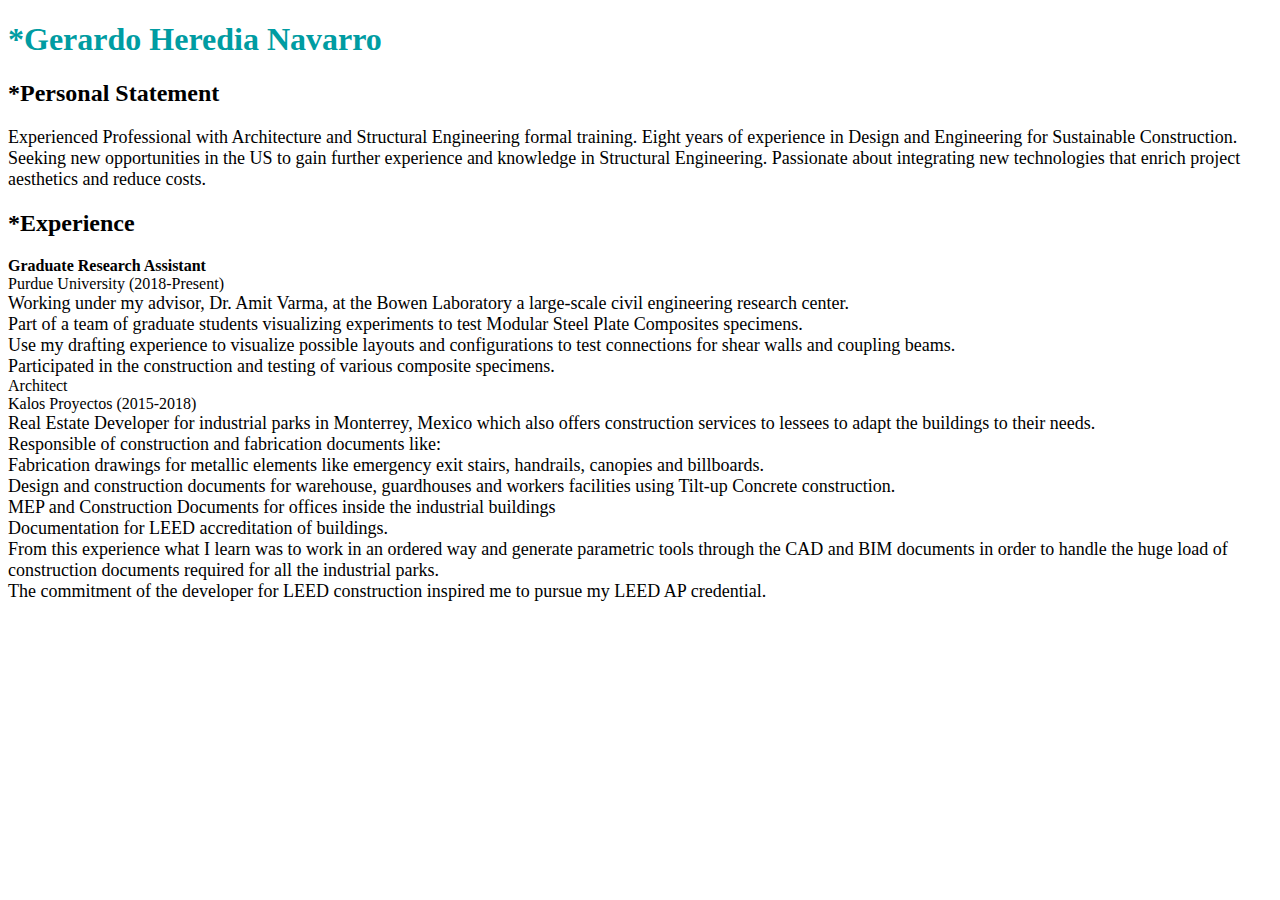
<file: Untitled-1.html>
<!DOCTYPE html PUBLIC "-//W3C//DTD XHTML 1.0 Transitional//EN" "http://www.w3.org/TR/xhtml1/DTD/xhtml1-transitional.dtd">
<html xmlns="http://www.w3.org/1999/xhtml">
<head>
<meta http-equiv="Content-Type" content="text/html; charset=utf-8" />
<title>Documento sin título</title>
<style type="text/css">
.CVGreen {
	color: #009CA2;
}
.CVGreen {
	font-family: Myriad Pro;
}
.ParrafoM {
	font-family: "Myriad Pro";
	font-size: 18px;
	list-style-type: disc;
}
.Header2 {
	font-family: "Myriad Pro";
	font-size: 24px;
}
</style>
</head>

<body>
<h1 class="CVGreen">*Gerardo Heredia Navarro</h1>
<h2 class="Header2">*Personal Statement</h2>
<p class="ParrafoM">Experienced Professional with Architecture and Structural Engineering formal training. Eight years of experience in Design and Engineering for Sustainable Construction. Seeking new opportunities in the US to gain further experience and knowledge in Structural Engineering. Passionate about integrating new technologies that enrich project aesthetics and reduce costs. </p>
<h2>*Experience</h2>
<p><strong>Graduate Research Assistant</strong><br />
  Purdue University (2018-Present)<br />
  <span class="ParrafoM">Working under my advisor, Dr. Amit Varma, at the Bowen Laboratory a large-scale civil engineering research center.<br />
  Part of a team of graduate students visualizing experiments to test Modular Steel Plate Composites specimens. <br />
  Use my drafting experience to visualize possible layouts and configurations to test connections for shear walls and coupling beams. <br />
  Participated in the construction and testing of various composite specimens.</span><br />
  Architect<br />
  Kalos Proyectos (2015-2018) <br />
  <span class="ParrafoM">Real Estate Developer for industrial parks in Monterrey, Mexico which also offers construction services to lessees to adapt the buildings to their needs.<br />
  Responsible of construction and fabrication documents like:<br />
  Fabrication drawings for metallic elements like emergency exit stairs, handrails, canopies and billboards.<br />
  Design and construction documents for warehouse, guardhouses and workers facilities using Tilt-up Concrete construction.<br />
  MEP and Construction Documents for offices inside the industrial buildings<br />
  Documentation for LEED accreditation of buildings.<br />
  From this experience what I learn was to work in an ordered way and generate parametric tools through the CAD and BIM documents in order to handle the huge load of construction documents required for all the industrial parks. <br />
The commitment of the developer for LEED construction inspired me to pursue my LEED AP credential.</span></p>
<p><br />
</p>
<p>&nbsp;</p>
<p>&nbsp;</p>
</body>
</html>
</file>
<file: EstilosCSS.css>
.CVGreen {
	color: #009CA2;
	font-family: "Myriad Pro";
}
.ParrafoM {
	font-family: "Myriad Pro";
	font-size: 18px;
	list-style-type: circle;
	font-weight: normal;
}
.Header2 {
	font-family: "Myriad Pro";
	font-size: 24px;
	background-color: #666;
	height: auto;
	width: 300px;
	color: #FFF;
}
.Header3 {
	font-family: "Myriad Pro";
	font-size: 18px;
	font-weight: bold;
	color: #666;
}
.Header3gr {
	color: #009CA2;
}
</file>
<file: style.css>
body {
    background-color: #ddffaa;
    background-image: url("data:image/svg+xml,%3Csvg xmlns='http://www.w3.org/2000/svg' width='100' height='87' viewBox='0 0 100 87'%3E%3Cpolygon fill='%23AE9' points='50,5 61,35 95,35 68,57 79,87 50,70 21,87 32,57 5,35 39,35 50,5'/%3E%3C/svg%3E");
    background-repeat: repeat;
}
</file>
